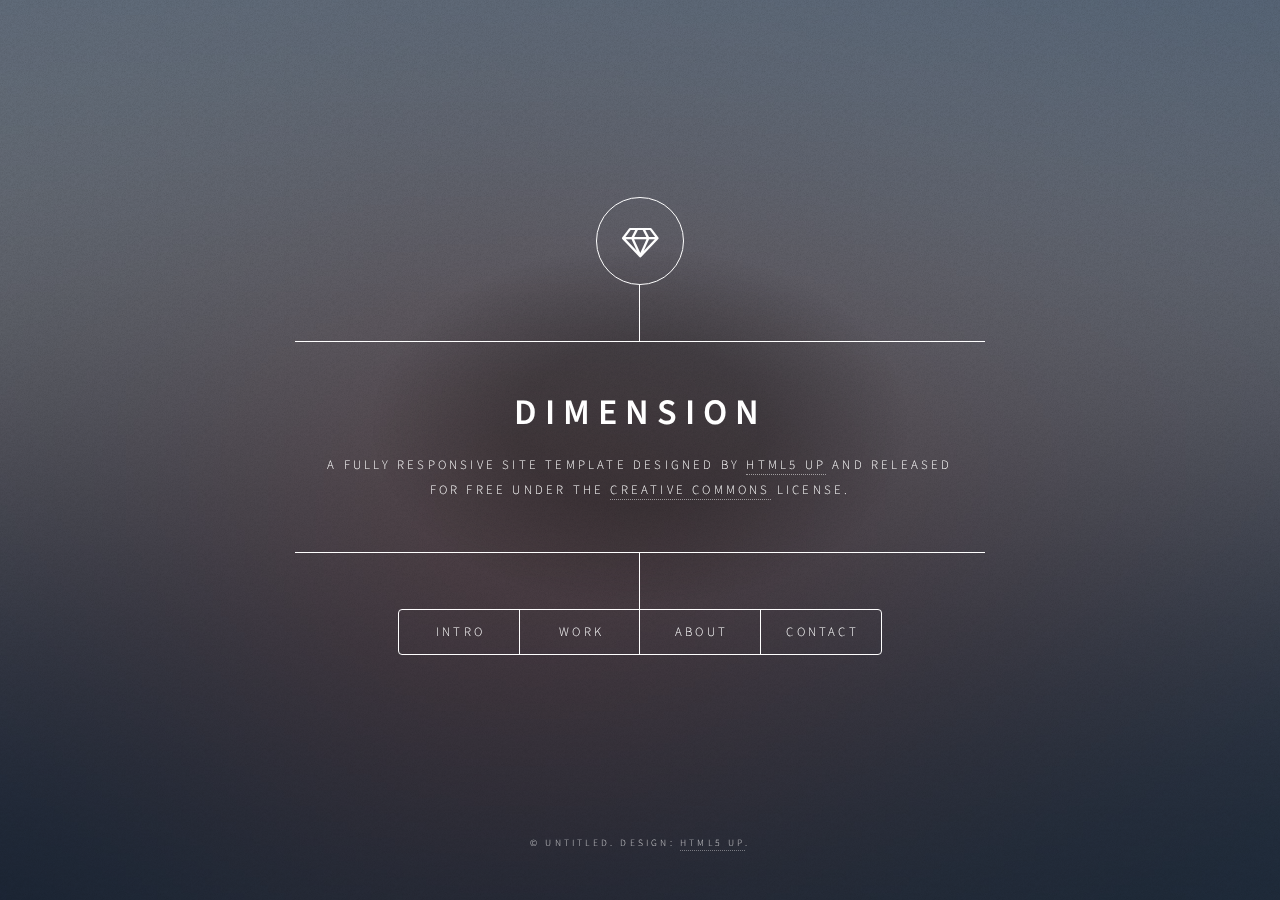
<file: index.html>
<!DOCTYPE HTML>
<!--
	Dimension by HTML5 UP
	html5up.net | @ajlkn
	Free for personal and commercial use under the CCA 3.0 license (html5up.net/license)
-->
<html>
	<head>
		<title>Dimension by HTML5 UP</title>
		<meta charset="utf-8" />
		<meta name="viewport" content="width=device-width, initial-scale=1, user-scalable=no" />
		<link rel="stylesheet" href="assets/css/main.css" />
		<noscript><link rel="stylesheet" href="assets/css/noscript.css" /></noscript>
	</head>
	<body class="is-preload">

		<!-- Wrapper -->
			<div id="wrapper">

				<!-- Header -->
					<header id="header">
						<div class="logo">
							<span class="icon fa-diamond"></span>
						</div>
						<div class="content">
							<div class="inner">
								<h1>Dimension</h1>
								<p>A fully responsive site template designed by <a href="https://html5up.net">HTML5 UP</a> and released<br />
								for free under the <a href="https://html5up.net/license">Creative Commons</a> license.</p>
							</div>
						</div>
						<nav>
							<ul>
								<li><a href="#intro">Intro</a></li>
								<li><a href="#work">Work</a></li>
								<li><a href="#about">About</a></li>
								<li><a href="#contact">Contact</a></li>
								<!--<li><a href="#elements">Elements</a></li>-->
							</ul>
						</nav>
					</header>

				<!-- Main -->
					<div id="main">

						<!-- Intro -->
							<article id="intro">
								<h2 class="major">Intro</h2>
								<span class="image main"><img src="images/pic01.jpg" alt="" /></span>
								<p>Aenean ornare velit lacus, ac varius enim ullamcorper eu. Proin aliquam facilisis ante interdum congue. Integer mollis, nisl amet convallis, porttitor magna ullamcorper, amet egestas mauris. Ut magna finibus nisi nec lacinia. Nam maximus erat id euismod egestas. By the way, check out my <a href="#work">awesome work</a>.</p>
								<p>Lorem ipsum dolor sit amet, consectetur adipiscing elit. Duis dapibus rutrum facilisis. Class aptent taciti sociosqu ad litora torquent per conubia nostra, per inceptos himenaeos. Etiam tristique libero eu nibh porttitor fermentum. Nullam venenatis erat id vehicula viverra. Nunc ultrices eros ut ultricies condimentum. Mauris risus lacus, blandit sit amet venenatis non, bibendum vitae dolor. Nunc lorem mauris, fringilla in aliquam at, euismod in lectus. Pellentesque habitant morbi tristique senectus et netus et malesuada fames ac turpis egestas. In non lorem sit amet elit placerat maximus. Pellentesque aliquam maximus risus, vel sed vehicula.</p>
							</article>

						<!-- Work -->
							<article id="work">
								<h2 class="major">Work</h2>
								<span class="image main"><img src="images/pic02.jpg" alt="" /></span>
								<p>Adipiscing magna sed dolor elit. Praesent eleifend dignissim arcu, at eleifend sapien imperdiet ac. Aliquam erat volutpat. Praesent urna nisi, fringila lorem et vehicula lacinia quam. Integer sollicitudin mauris nec lorem luctus ultrices.</p>
								<p>Nullam et orci eu lorem consequat tincidunt vivamus et sagittis libero. Mauris aliquet magna magna sed nunc rhoncus pharetra. Pellentesque condimentum sem. In efficitur ligula tate urna. Maecenas laoreet massa vel lacinia pellentesque lorem ipsum dolor. Nullam et orci eu lorem consequat tincidunt. Vivamus et sagittis libero. Mauris aliquet magna magna sed nunc rhoncus amet feugiat tempus.</p>
							</article>

						<!-- About -->
							<article id="about">
								<h2 class="major">About</h2>
								<span class="image main"><img src="images/pic03.jpg" alt="" /></span>
								<p>Lorem ipsum dolor sit amet, consectetur et adipiscing elit. Praesent eleifend dignissim arcu, at eleifend sapien imperdiet ac. Aliquam erat volutpat. Praesent urna nisi, fringila lorem et vehicula lacinia quam. Integer sollicitudin mauris nec lorem luctus ultrices. Aliquam libero et malesuada fames ac ante ipsum primis in faucibus. Cras viverra ligula sit amet ex mollis mattis lorem ipsum dolor sit amet.</p>
							</article>

						<!-- Contact -->
							<article id="contact">
								<h2 class="major">Contact</h2>
								<form method="post" action="#">
									<div class="fields">
										<div class="field half">
											<label for="name">Name</label>
											<input type="text" name="name" id="name" />
										</div>
										<div class="field half">
											<label for="email">Email</label>
											<input type="text" name="email" id="email" />
										</div>
										<div class="field">
											<label for="message">Message</label>
											<textarea name="message" id="message" rows="4"></textarea>
										</div>
									</div>
									<ul class="actions">
										<li><input type="submit" value="Send Message" class="primary" /></li>
										<li><input type="reset" value="Reset" /></li>
									</ul>
								</form>
								<ul class="icons">
									<li><a href="#" class="icon fa-twitter"><span class="label">Twitter</span></a></li>
									<li><a href="#" class="icon fa-facebook"><span class="label">Facebook</span></a></li>
									<li><a href="#" class="icon fa-instagram"><span class="label">Instagram</span></a></li>
									<li><a href="#" class="icon fa-github"><span class="label">GitHub</span></a></li>
								</ul>
							</article>

						<!-- Elements -->
							<article id="elements">
								<h2 class="major">Elements</h2>

								<section>
									<h3 class="major">Text</h3>
									<p>This is <b>bold</b> and this is <strong>strong</strong>. This is <i>italic</i> and this is <em>emphasized</em>.
									This is <sup>superscript</sup> text and this is <sub>subscript</sub> text.
									This is <u>underlined</u> and this is code: <code>for (;;) { ... }</code>. Finally, <a href="#">this is a link</a>.</p>
									<hr />
									<h2>Heading Level 2</h2>
									<h3>Heading Level 3</h3>
									<h4>Heading Level 4</h4>
									<h5>Heading Level 5</h5>
									<h6>Heading Level 6</h6>
									<hr />
									<h4>Blockquote</h4>
									<blockquote>Fringilla nisl. Donec accumsan interdum nisi, quis tincidunt felis sagittis eget tempus euismod. Vestibulum ante ipsum primis in faucibus vestibulum. Blandit adipiscing eu felis iaculis volutpat ac adipiscing accumsan faucibus. Vestibulum ante ipsum primis in faucibus lorem ipsum dolor sit amet nullam adipiscing eu felis.</blockquote>
									<h4>Preformatted</h4>
									<pre><code>i = 0;

while (!deck.isInOrder()) {
    print 'Iteration ' + i;
    deck.shuffle();
    i++;
}

print 'It took ' + i + ' iterations to sort the deck.';</code></pre>
								</section>

								<section>
									<h3 class="major">Lists</h3>

									<h4>Unordered</h4>
									<ul>
										<li>Dolor pulvinar etiam.</li>
										<li>Sagittis adipiscing.</li>
										<li>Felis enim feugiat.</li>
									</ul>

									<h4>Alternate</h4>
									<ul class="alt">
										<li>Dolor pulvinar etiam.</li>
										<li>Sagittis adipiscing.</li>
										<li>Felis enim feugiat.</li>
									</ul>

									<h4>Ordered</h4>
									<ol>
										<li>Dolor pulvinar etiam.</li>
										<li>Etiam vel felis viverra.</li>
										<li>Felis enim feugiat.</li>
										<li>Dolor pulvinar etiam.</li>
										<li>Etiam vel felis lorem.</li>
										<li>Felis enim et feugiat.</li>
									</ol>
									<h4>Icons</h4>
									<ul class="icons">
										<li><a href="#" class="icon fa-twitter"><span class="label">Twitter</span></a></li>
										<li><a href="#" class="icon fa-facebook"><span class="label">Facebook</span></a></li>
										<li><a href="#" class="icon fa-instagram"><span class="label">Instagram</span></a></li>
										<li><a href="#" class="icon fa-github"><span class="label">Github</span></a></li>
									</ul>

									<h4>Actions</h4>
									<ul class="actions">
										<li><a href="#" class="button primary">Default</a></li>
										<li><a href="#" class="button">Default</a></li>
									</ul>
									<ul class="actions stacked">
										<li><a href="#" class="button primary">Default</a></li>
										<li><a href="#" class="button">Default</a></li>
									</ul>
								</section>

								<section>
									<h3 class="major">Table</h3>
									<h4>Default</h4>
									<div class="table-wrapper">
										<table>
											<thead>
												<tr>
													<th>Name</th>
													<th>Description</th>
													<th>Price</th>
												</tr>
											</thead>
											<tbody>
												<tr>
													<td>Item One</td>
													<td>Ante turpis integer aliquet porttitor.</td>
													<td>29.99</td>
												</tr>
												<tr>
													<td>Item Two</td>
													<td>Vis ac commodo adipiscing arcu aliquet.</td>
													<td>19.99</td>
												</tr>
												<tr>
													<td>Item Three</td>
													<td> Morbi faucibus arcu accumsan lorem.</td>
													<td>29.99</td>
												</tr>
												<tr>
													<td>Item Four</td>
													<td>Vitae integer tempus condimentum.</td>
													<td>19.99</td>
												</tr>
												<tr>
													<td>Item Five</td>
													<td>Ante turpis integer aliquet porttitor.</td>
													<td>29.99</td>
												</tr>
											</tbody>
											<tfoot>
												<tr>
													<td colspan="2"></td>
													<td>100.00</td>
												</tr>
											</tfoot>
										</table>
									</div>

									<h4>Alternate</h4>
									<div class="table-wrapper">
										<table class="alt">
											<thead>
												<tr>
													<th>Name</th>
													<th>Description</th>
													<th>Price</th>
												</tr>
											</thead>
											<tbody>
												<tr>
													<td>Item One</td>
													<td>Ante turpis integer aliquet porttitor.</td>
													<td>29.99</td>
												</tr>
												<tr>
													<td>Item Two</td>
													<td>Vis ac commodo adipiscing arcu aliquet.</td>
													<td>19.99</td>
												</tr>
												<tr>
													<td>Item Three</td>
													<td> Morbi faucibus arcu accumsan lorem.</td>
													<td>29.99</td>
												</tr>
												<tr>
													<td>Item Four</td>
													<td>Vitae integer tempus condimentum.</td>
													<td>19.99</td>
												</tr>
												<tr>
													<td>Item Five</td>
													<td>Ante turpis integer aliquet porttitor.</td>
													<td>29.99</td>
												</tr>
											</tbody>
											<tfoot>
												<tr>
													<td colspan="2"></td>
													<td>100.00</td>
												</tr>
											</tfoot>
										</table>
									</div>
								</section>

								<section>
									<h3 class="major">Buttons</h3>
									<ul class="actions">
										<li><a href="#" class="button primary">Primary</a></li>
										<li><a href="#" class="button">Default</a></li>
									</ul>
									<ul class="actions">
										<li><a href="#" class="button">Default</a></li>
										<li><a href="#" class="button small">Small</a></li>
									</ul>
									<ul class="actions">
										<li><a href="#" class="button primary icon fa-download">Icon</a></li>
										<li><a href="#" class="button icon fa-download">Icon</a></li>
									</ul>
									<ul class="actions">
										<li><span class="button primary disabled">Disabled</span></li>
										<li><span class="button disabled">Disabled</span></li>
									</ul>
								</section>

								<section>
									<h3 class="major">Form</h3>
									<form method="post" action="#">
										<div class="fields">
											<div class="field half">
												<label for="demo-name">Name</label>
												<input type="text" name="demo-name" id="demo-name" value="" placeholder="Jane Doe" />
											</div>
											<div class="field half">
												<label for="demo-email">Email</label>
												<input type="email" name="demo-email" id="demo-email" value="" placeholder="jane@untitled.tld" />
											</div>
											<div class="field">
												<label for="demo-category">Category</label>
												<select name="demo-category" id="demo-category">
													<option value="">-</option>
													<option value="1">Manufacturing</option>
													<option value="1">Shipping</option>
													<option value="1">Administration</option>
													<option value="1">Human Resources</option>
												</select>
											</div>
											<div class="field half">
												<input type="radio" id="demo-priority-low" name="demo-priority" checked>
												<label for="demo-priority-low">Low</label>
											</div>
											<div class="field half">
												<input type="radio" id="demo-priority-high" name="demo-priority">
												<label for="demo-priority-high">High</label>
											</div>
											<div class="field half">
												<input type="checkbox" id="demo-copy" name="demo-copy">
												<label for="demo-copy">Email me a copy</label>
											</div>
											<div class="field half">
												<input type="checkbox" id="demo-human" name="demo-human" checked>
												<label for="demo-human">Not a robot</label>
											</div>
											<div class="field">
												<label for="demo-message">Message</label>
												<textarea name="demo-message" id="demo-message" placeholder="Enter your message" rows="6"></textarea>
											</div>
										</div>
										<ul class="actions">
											<li><input type="submit" value="Send Message" class="primary" /></li>
											<li><input type="reset" value="Reset" /></li>
										</ul>
									</form>
								</section>

							</article>

					</div>

				<!-- Footer -->
					<footer id="footer">
						<p class="copyright">&copy; Untitled. Design: <a href="https://html5up.net">HTML5 UP</a>.</p>
					</footer>

			</div>

		<!-- BG -->
			<div id="bg"></div>

		<!-- Scripts -->
			<script src="assets/js/jquery.min.js"></script>
			<script src="assets/js/browser.min.js"></script>
			<script src="assets/js/breakpoints.min.js"></script>
			<script src="assets/js/util.js"></script>
			<script src="assets/js/main.js"></script>

	</body>
</html>
</file>
<file: assets/css/noscript.css>
/*
	Dimension by HTML5 UP
	html5up.net | @ajlkn
	Free for personal and commercial use under the CCA 3.0 license (html5up.net/license)
*/

/* BG */

	body.is-preload #bg:before {
		background-color: transparent;
	}

/* Header */

	body.is-preload #header {
		-moz-filter: none;
		-webkit-filter: none;
		-ms-filter: none;
		filter: none;
	}

		body.is-preload #header > * {
			opacity: 1;
		}

		body.is-preload #header .content .inner {
			max-height: none;
			padding: 3rem 2rem;
			opacity: 1;
		}

/* Main */

	#main article {
		opacity: 1;
		margin: 4rem 0 0 0;
	}
</file>
<file: assets/css/main.css>
@import url(font-awesome.min.css);
@import url("https://fonts.googleapis.com/css?family=Source+Sans+Pro:300italic,600italic,300,600");

/*
	Dimension by HTML5 UP
	html5up.net | @ajlkn
	Free for personal and commercial use under the CCA 3.0 license (html5up.net/license)
*/

html, body, div, span, applet, object,
iframe, h1, h2, h3, h4, h5, h6, p, blockquote,
pre, a, abbr, acronym, address, big, cite,
code, del, dfn, em, img, ins, kbd, q, s, samp,
small, strike, strong, sub, sup, tt, var, b,
u, i, center, dl, dt, dd, ol, ul, li, fieldset,
form, label, legend, table, caption, tbody,
tfoot, thead, tr, th, td, article, aside,
canvas, details, embed, figure, figcaption,
footer, header, hgroup, menu, nav, output, ruby,
section, summary, time, mark, audio, video {
	margin: 0;
	padding: 0;
	border: 0;
	font-size: 100%;
	font: inherit;
	vertical-align: baseline;}

article, aside, details, figcaption, figure,
footer, header, hgroup, menu, nav, section {
	display: block;}

body {
	line-height: 1;
}

ol, ul {
	list-style: none;
}

blockquote, q {
	quotes: none;
}

	blockquote:before, blockquote:after, q:before, q:after {
		content: '';
		content: none;
	}

table {
	border-collapse: collapse;
	border-spacing: 0;
}

body {
	-webkit-text-size-adjust: none;
}

mark {
	background-color: transparent;
	color: inherit;
}

input::-moz-focus-inner {
	border: 0;
	padding: 0;
}

input, select, textarea {
	-moz-appearance: none;
	-webkit-appearance: none;
	-ms-appearance: none;
	appearance: none;
}

/* Basic */

	@-ms-viewport {
		width: device-width;
	}

	@media screen and (max-width: 480px) {

		html, body {
			min-width: 320px;
		}

	}

	html {
		box-sizing: border-box;
	}

	*, *:before, *:after {
		box-sizing: inherit;
	}

	body {
		background: #1b1f22;
	}

		body.is-preload *, body.is-preload *:before, body.is-preload *:after {
			-moz-animation: none !important;
			-webkit-animation: none !important;
			-ms-animation: none !important;
			animation: none !important;
			-moz-transition: none !important;
			-webkit-transition: none !important;
			-ms-transition: none !important;
			transition: none !important;
		}

/* Type */

	html {
		font-size: 16pt;
	}

		@media screen and (max-width: 1680px) {

			html {
				font-size: 12pt;
			}

		}

		@media screen and (max-width: 736px) {

			html {
				font-size: 11pt;
			}

		}

		@media screen and (max-width: 360px) {

			html {
				font-size: 10pt;
			}

		}

	body, input, select, textarea {
		color: #ffffff;
		font-family: "Source Sans Pro", sans-serif;
		font-weight: 300;
		font-size: 1rem;
		line-height: 1.65;
	}

	a {
		-moz-transition: color 0.2s ease-in-out, background-color 0.2s ease-in-out, border-bottom-color 0.2s ease-in-out;
		-webkit-transition: color 0.2s ease-in-out, background-color 0.2s ease-in-out, border-bottom-color 0.2s ease-in-out;
		-ms-transition: color 0.2s ease-in-out, background-color 0.2s ease-in-out, border-bottom-color 0.2s ease-in-out;
		transition: color 0.2s ease-in-out, background-color 0.2s ease-in-out, border-bottom-color 0.2s ease-in-out;
		border-bottom: dotted 1px rgba(255, 255, 255, 0.5);
		text-decoration: none;
		color: inherit;
	}

		a:hover {
			border-bottom-color: transparent;
		}

	strong, b {
		color: #ffffff;
		font-weight: 600;
	}

	em, i {
		font-style: italic;
	}

	p {
		margin: 0 0 2rem 0;
	}

	h1, h2, h3, h4, h5, h6 {
		color: #ffffff;
		font-weight: 600;
		line-height: 1.5;
		margin: 0 0 1rem 0;
		text-transform: uppercase;
		letter-spacing: 0.2rem;
	}

		h1 a, h2 a, h3 a, h4 a, h5 a, h6 a {
			color: inherit;
			text-decoration: none;
		}

		h1.major, h2.major, h3.major, h4.major, h5.major, h6.major {
			border-bottom: solid 1px #ffffff;
			width: -moz-max-content;
			width: -webkit-max-content;
			width: -ms-max-content;
			width: max-content;
			padding-bottom: 0.5rem;
			margin: 0 0 2rem 0;
		}

	h1 {
		font-size: 2.25rem;
		line-height: 1.3;
		letter-spacing: 0.5rem;
	}

	h2 {
		font-size: 1.5rem;
		line-height: 1.4;
		letter-spacing: 0.5rem;
	}

	h3 {
		font-size: 1rem;
	}

	h4 {
		font-size: 0.8rem;
	}

	h5 {
		font-size: 0.7rem;
	}

	h6 {
		font-size: 0.6rem;
	}

	@media screen and (max-width: 736px) {

		h1 {
			font-size: 1.75rem;
			line-height: 1.4;
		}

		h2 {
			font-size: 1.25em;
			line-height: 1.5;
		}

	}

	sub {
		font-size: 0.8rem;
		position: relative;
		top: 0.5rem;
	}

	sup {
		font-size: 0.8rem;
		position: relative;
		top: -0.5rem;
	}

	blockquote {
		border-left: solid 4px #ffffff;
		font-style: italic;
		margin: 0 0 2rem 0;
		padding: 0.5rem 0 0.5rem 2rem;
	}

	code {
		background: rgba(255, 255, 255, 0.075);
		border-radius: 4px;
		font-family: "Courier New", monospace;
		font-size: 0.9rem;
		margin: 0 0.25rem;
		padding: 0.25rem 0.65rem;
	}

	pre {
		-webkit-overflow-scrolling: touch;
		font-family: "Courier New", monospace;
		font-size: 0.9rem;
		margin: 0 0 2rem 0;
	}

		pre code {
			display: block;
			line-height: 1.75;
			padding: 1rem 1.5rem;
			overflow-x: auto;
		}

	hr {
		border: 0;
		border-bottom: solid 1px #ffffff;
		margin: 2.75rem 0;
	}

	.align-left {
		text-align: left;
	}

	.align-center {
		text-align: center;
	}

	.align-right {
		text-align: right;
	}

/* Form */

	form {
		margin: 0 0 2rem 0;
	}

		form > :last-child {
			margin-bottom: 0;
		}

		form > .fields {
			display: -moz-flex;
			display: -webkit-flex;
			display: -ms-flex;
			display: flex;
			-moz-flex-wrap: wrap;
			-webkit-flex-wrap: wrap;
			-ms-flex-wrap: wrap;
			flex-wrap: wrap;
			width: calc(100% + 3rem);
			margin: -1.5rem 0 2rem -1.5rem;
		}

			form > .fields > .field {
				-moz-flex-grow: 0;
				-webkit-flex-grow: 0;
				-ms-flex-grow: 0;
				flex-grow: 0;
				-moz-flex-shrink: 0;
				-webkit-flex-shrink: 0;
				-ms-flex-shrink: 0;
				flex-shrink: 0;
				padding: 1.5rem 0 0 1.5rem;
				width: calc(100% - 1.5rem);
			}

				form > .fields > .field.half {
					width: calc(50% - 0.75rem);
				}

				form > .fields > .field.third {
					width: calc(100%/3 - 0.5rem);
				}

				form > .fields > .field.quarter {
					width: calc(25% - 0.375rem);
				}

		@media screen and (max-width: 480px) {

			form > .fields {
				width: calc(100% + 3rem);
				margin: -1.5rem 0 2rem -1.5rem;
			}

				form > .fields > .field {
					padding: 1.5rem 0 0 1.5rem;
					width: calc(100% - 1.5rem);
				}

					form > .fields > .field.half {
						width: calc(100% - 1.5rem);
					}

					form > .fields > .field.third {
						width: calc(100% - 1.5rem);
					}

					form > .fields > .field.quarter {
						width: calc(100% - 1.5rem);
					}

		}

	label {
		color: #ffffff;
		display: block;
		font-size: 0.8rem;
		font-weight: 300;
		letter-spacing: 0.2rem;
		line-height: 1.5;
		margin: 0 0 1rem 0;
		text-transform: uppercase;
	}

	input[type="text"],
	input[type="password"],
	input[type="email"],
	input[type="tel"],
	select,
	textarea {
		-moz-appearance: none;
		-webkit-appearance: none;
		-ms-appearance: none;
		appearance: none;
		-moz-transition: border-color 0.2s ease-in-out, box-shadow 0.2s ease-in-out, background-color 0.2s ease-in-out;
		-webkit-transition: border-color 0.2s ease-in-out, box-shadow 0.2s ease-in-out, background-color 0.2s ease-in-out;
		-ms-transition: border-color 0.2s ease-in-out, box-shadow 0.2s ease-in-out, background-color 0.2s ease-in-out;
		transition: border-color 0.2s ease-in-out, box-shadow 0.2s ease-in-out, background-color 0.2s ease-in-out;
		background-color: transparent;
		border-radius: 4px;
		border: solid 1px #ffffff;
		color: inherit;
		display: block;
		outline: 0;
		padding: 0 1rem;
		text-decoration: none;
		width: 100%;
	}

		input[type="text"]:invalid,
		input[type="password"]:invalid,
		input[type="email"]:invalid,
		input[type="tel"]:invalid,
		select:invalid,
		textarea:invalid {
			box-shadow: none;
		}

		input[type="text"]:focus,
		input[type="password"]:focus,
		input[type="email"]:focus,
		input[type="tel"]:focus,
		select:focus,
		textarea:focus {
			background: rgba(255, 255, 255, 0.075);
			border-color: #ffffff;
			box-shadow: 0 0 0 1px #ffffff;
		}

	select {
		background-image: url("data:image/svg+xml;charset=utf8,%3Csvg xmlns='http://www.w3.org/2000/svg' width='40' height='40' preserveAspectRatio='none' viewBox='0 0 40 40'%3E%3Cpath d='M9.4,12.3l10.4,10.4l10.4-10.4c0.2-0.2,0.5-0.4,0.9-0.4c0.3,0,0.6,0.1,0.9,0.4l3.3,3.3c0.2,0.2,0.4,0.5,0.4,0.9 c0,0.4-0.1,0.6-0.4,0.9L20.7,31.9c-0.2,0.2-0.5,0.4-0.9,0.4c-0.3,0-0.6-0.1-0.9-0.4L4.3,17.3c-0.2-0.2-0.4-0.5-0.4-0.9 c0-0.4,0.1-0.6,0.4-0.9l3.3-3.3c0.2-0.2,0.5-0.4,0.9-0.4S9.1,12.1,9.4,12.3z' fill='%23ffffff' /%3E%3C/svg%3E");
		background-size: 1.25rem;
		background-repeat: no-repeat;
		background-position: calc(100% - 1rem) center;
		height: 2.75rem;
		padding-right: 2.75rem;
		text-overflow: ellipsis;
	}

		select option {
			color: #ffffff;
			background: #1b1f22;
		}

		select:focus::-ms-value {
			background-color: transparent;
		}

		select::-ms-expand {
			display: none;
		}

	input[type="text"],
	input[type="password"],
	input[type="email"],
	select {
		height: 2.75rem;
	}

	textarea {
		padding: 0.75rem 1rem;
	}

	input[type="checkbox"],
	input[type="radio"] {
		-moz-appearance: none;
		-webkit-appearance: none;
		-ms-appearance: none;
		appearance: none;
		display: block;
		float: left;
		margin-right: -2rem;
		opacity: 0;
		width: 1rem;
		z-index: -1;
	}

		input[type="checkbox"] + label,
		input[type="radio"] + label {
			text-decoration: none;
			-moz-user-select: none;
			-webkit-user-select: none;
			-ms-user-select: none;
			user-select: none;
			color: #ffffff;
			cursor: pointer;
			display: inline-block;
			font-size: 0.8rem;
			font-weight: 300;
			margin: 0 0 0.5rem 0;
			padding-left: 2.65rem;
			padding-right: 0.75rem;
			position: relative;
		}

			input[type="checkbox"] + label:before,
			input[type="radio"] + label:before {
				-moz-osx-font-smoothing: grayscale;
				-webkit-font-smoothing: antialiased;
				font-family: FontAwesome;
				font-style: normal;
				font-weight: normal;
				text-transform: none !important;
			}

			input[type="checkbox"] + label:before,
			input[type="radio"] + label:before {
				-moz-transition: border-color 0.2s ease-in-out, box-shadow 0.2s ease-in-out, background-color 0.2s ease-in-out;
				-webkit-transition: border-color 0.2s ease-in-out, box-shadow 0.2s ease-in-out, background-color 0.2s ease-in-out;
				-ms-transition: border-color 0.2s ease-in-out, box-shadow 0.2s ease-in-out, background-color 0.2s ease-in-out;
				transition: border-color 0.2s ease-in-out, box-shadow 0.2s ease-in-out, background-color 0.2s ease-in-out;
				border-radius: 4px;
				border: solid 1px #ffffff;
				content: '';
				display: inline-block;
				height: 1.65rem;
				left: 0;
				line-height: calc(1.58125rem + 0em);
				position: absolute;
				text-align: center;
				top: -0.125rem;
				width: 1.65rem;
			}

		input[type="checkbox"]:checked + label:before,
		input[type="radio"]:checked + label:before {
			background: #ffffff !important;
			border-color: #ffffff !important;
			color: #1b1f22;
			content: '\f00c';
		}

		input[type="checkbox"]:focus + label:before,
		input[type="radio"]:focus + label:before {
			background: rgba(255, 255, 255, 0.075);
			border-color: #ffffff;
			box-shadow: 0 0 0 1px #ffffff;
		}

	input[type="checkbox"] + label:before {
		border-radius: 4px;
	}

	input[type="radio"] + label:before {
		border-radius: 100%;
	}

	::-webkit-input-placeholder {
		color: rgba(255, 255, 255, 0.5) !important;
		opacity: 1.0;
	}

	:-moz-placeholder {
		color: rgba(255, 255, 255, 0.5) !important;
		opacity: 1.0;
	}

	::-moz-placeholder {
		color: rgba(255, 255, 255, 0.5) !important;
		opacity: 1.0;
	}

	:-ms-input-placeholder {
		color: rgba(255, 255, 255, 0.5) !important;
		opacity: 1.0;
	}

	.formerize-placeholder {
		color: rgba(255, 255, 255, 0.5) !important;
		opacity: 1.0;
	}

/* Box */

	.box {
		border-radius: 4px;
		border: solid 1px #ffffff;
		margin-bottom: 2rem;
		padding: 1.5em;
	}

		.box > :last-child,
		.box > :last-child > :last-child,
		.box > :last-child > :last-child > :last-child {
			margin-bottom: 0;
		}

		.box.alt {
			border: 0;
			border-radius: 0;
			padding: 0;
		}

/* Icon */

	.icon {
		text-decoration: none;
		border-bottom: none;
		position: relative;
	}

		.icon:before {
			-moz-osx-font-smoothing: grayscale;
			-webkit-font-smoothing: antialiased;
			font-family: FontAwesome;
			font-style: normal;
			font-weight: normal;
			text-transform: none !important;
		}

		.icon > .label {
			display: none;
		}

/* Image */

	.image {
		border-radius: 4px;
		border: 0;
		display: inline-block;
		position: relative;
	}

		.image:before {
			pointer-events: none;
			background-image: url("../../images/overlay.png");
			background-color: rgba(19, 21, 25, 0.5);
			border-radius: 4px;
			content: '';
			display: block;
			height: 100%;
			left: 0;
			opacity: 0.5;
			position: absolute;
			top: 0;
			width: 100%;
		}

		.image img {
			border-radius: 4px;
			display: block;
		}

		.image.left, .image.right {
			max-width: 40%;
		}

			.image.left img, .image.right img {
				width: 100%;
			}

		.image.left {
			float: left;
			padding: 0 1.5em 1em 0;
			top: 0.25em;
		}

		.image.right {
			float: right;
			padding: 0 0 1em 1.5em;
			top: 0.25em;
		}

		.image.fit {
			display: block;
			margin: 0 0 2rem 0;
			width: 100%;
		}

			.image.fit img {
				width: 100%;
			}

		.image.main {
			display: block;
			margin: 2.5rem 0;
			width: 100%;
		}

			.image.main img {
				width: 100%;
			}

		@media screen and (max-width: 736px) {

			.image.main {
				margin: 2rem 0;
			}

		}

		@media screen and (max-width: 480px) {

			.image.main {
				margin: 1.5rem 0;
			}

		}

/* List */

	ol {
		list-style: decimal;
		margin: 0 0 2rem 0;
		padding-left: 1.25em;
	}

		ol li {
			padding-left: 0.25em;
		}

	ul {
		list-style: disc;
		margin: 0 0 2rem 0;
		padding-left: 1em;
	}

		ul li {
			padding-left: 0.5em;
		}

		ul.alt {
			list-style: none;
			padding-left: 0;
		}

			ul.alt li {
				border-top: solid 1px #ffffff;
				padding: 0.5em 0;
			}

				ul.alt li:first-child {
					border-top: 0;
					padding-top: 0;
				}

	dl {
		margin: 0 0 2rem 0;
	}

		dl dt {
			display: block;
			font-weight: 600;
			margin: 0 0 1rem 0;
		}

		dl dd {
			margin-left: 2rem;
		}

/* Actions */

	ul.actions {
		display: -moz-flex;
		display: -webkit-flex;
		display: -ms-flex;
		display: flex;
		cursor: default;
		list-style: none;
		margin-left: -1rem;
		padding-left: 0;
	}

		ul.actions li {
			padding: 0 0 0 1rem;
			vertical-align: middle;
		}

		ul.actions.special {
			-moz-justify-content: center;
			-webkit-justify-content: center;
			-ms-justify-content: center;
			justify-content: center;
			width: 100%;
			margin-left: 0;
		}

			ul.actions.special li:first-child {
				padding-left: 0;
			}

		ul.actions.stacked {
			-moz-flex-direction: column;
			-webkit-flex-direction: column;
			-ms-flex-direction: column;
			flex-direction: column;
			margin-left: 0;
		}

			ul.actions.stacked li {
				padding: 1.3rem 0 0 0;
			}

				ul.actions.stacked li:first-child {
					padding-top: 0;
				}

		ul.actions.fit {
			width: calc(100% + 1rem);
		}

			ul.actions.fit li {
				-moz-flex-grow: 1;
				-webkit-flex-grow: 1;
				-ms-flex-grow: 1;
				flex-grow: 1;
				-moz-flex-shrink: 1;
				-webkit-flex-shrink: 1;
				-ms-flex-shrink: 1;
				flex-shrink: 1;
				width: 100%;
			}

				ul.actions.fit li > * {
					width: 100%;
				}

			ul.actions.fit.stacked {
				width: 100%;
			}

		@media screen and (max-width: 480px) {

			ul.actions:not(.fixed) {
				-moz-flex-direction: column;
				-webkit-flex-direction: column;
				-ms-flex-direction: column;
				flex-direction: column;
				margin-left: 0;
				width: 100% !important;
			}

				ul.actions:not(.fixed) li {
					-moz-flex-grow: 1;
					-webkit-flex-grow: 1;
					-ms-flex-grow: 1;
					flex-grow: 1;
					-moz-flex-shrink: 1;
					-webkit-flex-shrink: 1;
					-ms-flex-shrink: 1;
					flex-shrink: 1;
					padding: 1rem 0 0 0;
					text-align: center;
					width: 100%;
				}

					ul.actions:not(.fixed) li > * {
						width: 100%;
					}

					ul.actions:not(.fixed) li:first-child {
						padding-top: 0;
					}

					ul.actions:not(.fixed) li input[type="submit"],
					ul.actions:not(.fixed) li input[type="reset"],
					ul.actions:not(.fixed) li input[type="button"],
					ul.actions:not(.fixed) li button,
					ul.actions:not(.fixed) li .button {
						width: 100%;
					}

						ul.actions:not(.fixed) li input[type="submit"].icon:before,
						ul.actions:not(.fixed) li input[type="reset"].icon:before,
						ul.actions:not(.fixed) li input[type="button"].icon:before,
						ul.actions:not(.fixed) li button.icon:before,
						ul.actions:not(.fixed) li .button.icon:before {
							margin-left: -0.5em;
						}

		}

/* Icons */

	ul.icons {
		cursor: default;
		list-style: none;
		padding-left: 0;
	}

		ul.icons li {
			display: inline-block;
			padding: 0 0.75em 0 0;
		}

			ul.icons li:last-child {
				padding-right: 0;
			}

			ul.icons li a {
				border-radius: 100%;
				box-shadow: inset 0 0 0 1px #ffffff;
				display: inline-block;
				height: 2.25rem;
				line-height: 2.25rem;
				text-align: center;
				width: 2.25rem;
			}

				ul.icons li a:hover {
					background-color: rgba(255, 255, 255, 0.075);
				}

				ul.icons li a:active {
					background-color: rgba(255, 255, 255, 0.175);
				}

/* Table */

	.table-wrapper {
		-webkit-overflow-scrolling: touch;
		overflow-x: auto;
	}

	table {
		margin: 0 0 2rem 0;
		width: 100%;
	}

		table tbody tr {
			border: solid 1px #ffffff;
			border-left: 0;
			border-right: 0;
		}

			table tbody tr:nth-child(2n + 1) {
				background-color: rgba(255, 255, 255, 0.075);
			}

		table td {
			padding: 0.75em 0.75em;
		}

		table th {
			color: #ffffff;
			font-size: 0.9em;
			font-weight: 600;
			padding: 0 0.75em 0.75em 0.75em;
			text-align: left;
		}

		table thead {
			border-bottom: solid 2px #ffffff;
		}

		table tfoot {
			border-top: solid 2px #ffffff;
		}

		table.alt {
			border-collapse: separate;
		}

			table.alt tbody tr td {
				border: solid 1px #ffffff;
				border-left-width: 0;
				border-top-width: 0;
			}

				table.alt tbody tr td:first-child {
					border-left-width: 1px;
				}

			table.alt tbody tr:first-child td {
				border-top-width: 1px;
			}

			table.alt thead {
				border-bottom: 0;
			}

			table.alt tfoot {
				border-top: 0;
			}

/* Button */

	input[type="submit"],
	input[type="reset"],
	input[type="button"],
	button,
	.button {
		-moz-appearance: none;
		-webkit-appearance: none;
		-ms-appearance: none;
		appearance: none;
		-moz-transition: background-color 0.2s ease-in-out, color 0.2s ease-in-out;
		-webkit-transition: background-color 0.2s ease-in-out, color 0.2s ease-in-out;
		-ms-transition: background-color 0.2s ease-in-out, color 0.2s ease-in-out;
		transition: background-color 0.2s ease-in-out, color 0.2s ease-in-out;
		background-color: transparent;
		border-radius: 4px;
		border: 0;
		box-shadow: inset 0 0 0 1px #ffffff;
		color: #ffffff !important;
		cursor: pointer;
		display: inline-block;
		font-size: 0.8rem;
		font-weight: 300;
		height: 2.75rem;
		letter-spacing: 0.2rem;
		line-height: 2.75rem;
		outline: 0;
		padding: 0 1.25rem 0 1.35rem;
		text-align: center;
		text-decoration: none;
		text-transform: uppercase;
		white-space: nowrap;
	}

		input[type="submit"]:hover,
		input[type="reset"]:hover,
		input[type="button"]:hover,
		button:hover,
		.button:hover {
			background-color: rgba(255, 255, 255, 0.075);
		}

		input[type="submit"]:active,
		input[type="reset"]:active,
		input[type="button"]:active,
		button:active,
		.button:active {
			background-color: rgba(255, 255, 255, 0.175);
		}

		input[type="submit"].icon:before,
		input[type="reset"].icon:before,
		input[type="button"].icon:before,
		button.icon:before,
		.button.icon:before {
			margin-right: 0.5em;
		}

		input[type="submit"].fit,
		input[type="reset"].fit,
		input[type="button"].fit,
		button.fit,
		.button.fit {
			width: 100%;
		}

		input[type="submit"].small,
		input[type="reset"].small,
		input[type="button"].small,
		button.small,
		.button.small {
			font-size: 0.6rem;
			height: 2.0625rem;
			line-height: 2.0625rem;
		}

		input[type="submit"].primary,
		input[type="reset"].primary,
		input[type="button"].primary,
		button.primary,
		.button.primary {
			background-color: #ffffff;
			color: #1b1f22 !important;
			font-weight: 600;
		}

		input[type="submit"].disabled, input[type="submit"]:disabled,
		input[type="reset"].disabled,
		input[type="reset"]:disabled,
		input[type="button"].disabled,
		input[type="button"]:disabled,
		button.disabled,
		button:disabled,
		.button.disabled,
		.button:disabled {
			pointer-events: none;
			cursor: default;
			opacity: 0.25;
		}

	input[type="submit"],
	input[type="reset"],
	input[type="button"],
	button {
		line-height: calc(2.75rem - 2px);
	}

/* BG */

	#bg {
		-moz-transform: scale(1.0);
		-webkit-transform: scale(1.0);
		-ms-transform: scale(1.0);
		transform: scale(1.0);
		-webkit-backface-visibility: hidden;
		position: fixed;
		top: 0;
		left: 0;
		width: 100%;
		height: 100vh;
		z-index: 1;
	}

		#bg:before, #bg:after {
			content: '';
			display: block;
			position: absolute;
			top: 0;
			left: 0;
			width: 100%;
			height: 100%;
		}

		#bg:before {
			-moz-transition: background-color 2.5s ease-in-out;
			-webkit-transition: background-color 2.5s ease-in-out;
			-ms-transition: background-color 2.5s ease-in-out;
			transition: background-color 2.5s ease-in-out;
			-moz-transition-delay: 0.75s;
			-webkit-transition-delay: 0.75s;
			-ms-transition-delay: 0.75s;
			transition-delay: 0.75s;
			background-image: linear-gradient(to top, rgba(19, 21, 25, 0.5), rgba(19, 21, 25, 0.5)), url("../../images/overlay.png");
			background-size: auto, 256px 256px;
			background-position: center, center;
			background-repeat: no-repeat, repeat;
			z-index: 2;
		}

		#bg:after {
			-moz-transform: scale(1.125);
			-webkit-transform: scale(1.125);
			-ms-transform: scale(1.125);
			transform: scale(1.125);
			-moz-transition: -moz-transform 0.325s ease-in-out, -moz-filter 0.325s ease-in-out;
			-webkit-transition: -webkit-transform 0.325s ease-in-out, -webkit-filter 0.325s ease-in-out;
			-ms-transition: -ms-transform 0.325s ease-in-out, -ms-filter 0.325s ease-in-out;
			transition: transform 0.325s ease-in-out, filter 0.325s ease-in-out;
			background-image: url("../../images/bg.jpg");
			background-position: center;
			background-size: cover;
			background-repeat: no-repeat;
			z-index: 1;
		}

		body.is-article-visible #bg:after {
			-moz-transform: scale(1.0825);
			-webkit-transform: scale(1.0825);
			-ms-transform: scale(1.0825);
			transform: scale(1.0825);
			-moz-filter: blur(0.2rem);
			-webkit-filter: blur(0.2rem);
			-ms-filter: blur(0.2rem);
			filter: blur(0.2rem);
		}

		body.is-preload #bg:before {
			background-color: #000000;
		}

/* Wrapper */

	#wrapper {
		display: -moz-flex;
		display: -webkit-flex;
		display: -ms-flex;
		display: flex;
		-moz-flex-direction: column;
		-webkit-flex-direction: column;
		-ms-flex-direction: column;
		flex-direction: column;
		-moz-align-items: center;
		-webkit-align-items: center;
		-ms-align-items: center;
		align-items: center;
		-moz-justify-content: space-between;
		-webkit-justify-content: space-between;
		-ms-justify-content: space-between;
		justify-content: space-between;
		position: relative;
		min-height: 100vh;
		width: 100%;
		padding: 4rem 2rem;
		z-index: 3;
	}

		#wrapper:before {
			content: '';
			display: block;
		}

		@media screen and (max-width: 1680px) {

			#wrapper {
				padding: 3rem 2rem;
			}

		}

		@media screen and (max-width: 736px) {

			#wrapper {
				padding: 2rem 1rem;
			}

		}

		@media screen and (max-width: 480px) {

			#wrapper {
				padding: 1rem;
			}

		}

/* Header */

	#header {
		display: -moz-flex;
		display: -webkit-flex;
		display: -ms-flex;
		display: flex;
		-moz-flex-direction: column;
		-webkit-flex-direction: column;
		-ms-flex-direction: column;
		flex-direction: column;
		-moz-align-items: center;
		-webkit-align-items: center;
		-ms-align-items: center;
		align-items: center;
		-moz-transition: -moz-transform 0.325s ease-in-out, -moz-filter 0.325s ease-in-out, opacity 0.325s ease-in-out;
		-webkit-transition: -webkit-transform 0.325s ease-in-out, -webkit-filter 0.325s ease-in-out, opacity 0.325s ease-in-out;
		-ms-transition: -ms-transform 0.325s ease-in-out, -ms-filter 0.325s ease-in-out, opacity 0.325s ease-in-out;
		transition: transform 0.325s ease-in-out, filter 0.325s ease-in-out, opacity 0.325s ease-in-out;
		background-image: -moz-radial-gradient(rgba(0, 0, 0, 0.25) 25%, rgba(0, 0, 0, 0) 55%);
		background-image: -webkit-radial-gradient(rgba(0, 0, 0, 0.25) 25%, rgba(0, 0, 0, 0) 55%);
		background-image: -ms-radial-gradient(rgba(0, 0, 0, 0.25) 25%, rgba(0, 0, 0, 0) 55%);
		background-image: radial-gradient(rgba(0, 0, 0, 0.25) 25%, rgba(0, 0, 0, 0) 55%);
		max-width: 100%;
		text-align: center;
	}

		#header > * {
			-moz-transition: opacity 0.325s ease-in-out;
			-webkit-transition: opacity 0.325s ease-in-out;
			-ms-transition: opacity 0.325s ease-in-out;
			transition: opacity 0.325s ease-in-out;
			position: relative;
			margin-top: 3.5rem;
		}

			#header > *:before {
				content: '';
				display: block;
				position: absolute;
				top: calc(-3.5rem - 1px);
				left: calc(50% - 1px);
				width: 1px;
				height: calc(3.5rem + 1px);
				background: #ffffff;
			}

		#header > :first-child {
			margin-top: 0;
		}

			#header > :first-child:before {
				display: none;
			}

		#header .logo {
			width: 5.5rem;
			height: 5.5rem;
			line-height: 5.5rem;
			border: solid 1px #ffffff;
			border-radius: 100%;
		}

			#header .logo .icon:before {
				font-size: 2rem;
			}

		#header .content {
			border-style: solid;
			border-color: #ffffff;
			border-top-width: 1px;
			border-bottom-width: 1px;
			max-width: 100%;
		}

			#header .content .inner {
				-moz-transition: max-height 0.75s ease, padding 0.75s ease, opacity 0.325s ease-in-out;
				-webkit-transition: max-height 0.75s ease, padding 0.75s ease, opacity 0.325s ease-in-out;
				-ms-transition: max-height 0.75s ease, padding 0.75s ease, opacity 0.325s ease-in-out;
				transition: max-height 0.75s ease, padding 0.75s ease, opacity 0.325s ease-in-out;
				-moz-transition-delay: 0.25s;
				-webkit-transition-delay: 0.25s;
				-ms-transition-delay: 0.25s;
				transition-delay: 0.25s;
				padding: 3rem 2rem;
				max-height: 40rem;
				overflow: hidden;
			}

				#header .content .inner > :last-child {
					margin-bottom: 0;
				}

			#header .content p {
				text-transform: uppercase;
				letter-spacing: 0.2rem;
				font-size: 0.8rem;
				line-height: 2;
			}

		#header nav ul {
			display: -moz-flex;
			display: -webkit-flex;
			display: -ms-flex;
			display: flex;
			margin-bottom: 0;
			list-style: none;
			padding-left: 0;
			border: solid 1px #ffffff;
			border-radius: 4px;
		}

			#header nav ul li {
				padding-left: 0;
				border-left: solid 1px #ffffff;
			}

				#header nav ul li:first-child {
					border-left: 0;
				}

				#header nav ul li a {
					display: block;
					min-width: 7.5rem;
					height: 2.75rem;
					line-height: 2.75rem;
					padding: 0 1.25rem 0 1.45rem;
					text-transform: uppercase;
					letter-spacing: 0.2rem;
					font-size: 0.8rem;
					border-bottom: 0;
				}

					#header nav ul li a:hover {
						background-color: rgba(255, 255, 255, 0.075);
					}

					#header nav ul li a:active {
						background-color: rgba(255, 255, 255, 0.175);
					}

		#header nav.use-middle:after {
			content: '';
			display: block;
			position: absolute;
			top: 0;
			left: calc(50% - 1px);
			width: 1px;
			height: 100%;
			background: #ffffff;
		}

		#header nav.use-middle ul li.is-middle {
			border-left: 0;
		}

		body.is-article-visible #header {
			-moz-transform: scale(0.95);
			-webkit-transform: scale(0.95);
			-ms-transform: scale(0.95);
			transform: scale(0.95);
			-moz-filter: blur(0.1rem);
			-webkit-filter: blur(0.1rem);
			-ms-filter: blur(0.1rem);
			filter: blur(0.1rem);
			opacity: 0;
		}

		body.is-preload #header {
			-moz-filter: blur(0.125rem);
			-webkit-filter: blur(0.125rem);
			-ms-filter: blur(0.125rem);
			filter: blur(0.125rem);
		}

			body.is-preload #header > * {
				opacity: 0;
			}

			body.is-preload #header .content .inner {
				max-height: 0;
				padding-top: 0;
				padding-bottom: 0;
				opacity: 0;
			}

		@media screen and (max-width: 980px) {

			#header .content p br {
				display: none;
			}

		}

		@media screen and (max-width: 736px) {

			#header > * {
				margin-top: 2rem;
			}

				#header > *:before {
					top: calc(-2rem - 1px);
					height: calc(2rem + 1px);
				}

			#header .logo {
				width: 4.75rem;
				height: 4.75rem;
				line-height: 4.75rem;
			}

				#header .logo .icon:before {
					font-size: 1.75rem;
				}

			#header .content .inner {
				padding: 2.5rem 1rem;
			}

			#header .content p {
				line-height: 1.875;
			}

		}

		@media screen and (max-width: 480px) {

			#header {
				padding: 1.5rem 0;
			}

				#header .content .inner {
					padding: 2.5rem 0;
				}

				#header nav ul {
					-moz-flex-direction: column;
					-webkit-flex-direction: column;
					-ms-flex-direction: column;
					flex-direction: column;
					min-width: 10rem;
					max-width: 100%;
				}

					#header nav ul li {
						border-left: 0;
						border-top: solid 1px #ffffff;
					}

						#header nav ul li:first-child {
							border-top: 0;
						}

						#header nav ul li a {
							height: 3rem;
							line-height: 3rem;
							min-width: 0;
							width: 100%;
						}

				#header nav.use-middle:after {
					display: none;
				}

		}

/* Main */

	#main {
		-moz-flex-grow: 1;
		-webkit-flex-grow: 1;
		-ms-flex-grow: 1;
		flex-grow: 1;
		-moz-flex-shrink: 1;
		-webkit-flex-shrink: 1;
		-ms-flex-shrink: 1;
		flex-shrink: 1;
		display: -moz-flex;
		display: -webkit-flex;
		display: -ms-flex;
		display: flex;
		-moz-align-items: center;
		-webkit-align-items: center;
		-ms-align-items: center;
		align-items: center;
		-moz-justify-content: center;
		-webkit-justify-content: center;
		-ms-justify-content: center;
		justify-content: center;
		-moz-flex-direction: column;
		-webkit-flex-direction: column;
		-ms-flex-direction: column;
		flex-direction: column;
		position: relative;
		max-width: 100%;
		z-index: 3;
	}

		#main article {
			-moz-transform: translateY(0.25rem);
			-webkit-transform: translateY(0.25rem);
			-ms-transform: translateY(0.25rem);
			transform: translateY(0.25rem);
			-moz-transition: opacity 0.325s ease-in-out, -moz-transform 0.325s ease-in-out;
			-webkit-transition: opacity 0.325s ease-in-out, -webkit-transform 0.325s ease-in-out;
			-ms-transition: opacity 0.325s ease-in-out, -ms-transform 0.325s ease-in-out;
			transition: opacity 0.325s ease-in-out, transform 0.325s ease-in-out;
			padding: 4.5rem 2.5rem 1.5rem 2.5rem ;
			position: relative;
			width: 40rem;
			max-width: 100%;
			background-color: rgba(27, 31, 34, 0.85);
			border-radius: 4px;
			opacity: 0;
		}

			#main article.active {
				-moz-transform: translateY(0);
				-webkit-transform: translateY(0);
				-ms-transform: translateY(0);
				transform: translateY(0);
				opacity: 1;
			}

			#main article .close {
				display: block;
				position: absolute;
				top: 0;
				right: 0;
				width: 4rem;
				height: 4rem;
				cursor: pointer;
				text-indent: 4rem;
				overflow: hidden;
				white-space: nowrap;
			}

				#main article .close:before {
					-moz-transition: background-color 0.2s ease-in-out;
					-webkit-transition: background-color 0.2s ease-in-out;
					-ms-transition: background-color 0.2s ease-in-out;
					transition: background-color 0.2s ease-in-out;
					content: '';
					display: block;
					position: absolute;
					top: 0.75rem;
					left: 0.75rem;
					width: 2.5rem;
					height: 2.5rem;
					border-radius: 100%;
					background-position: center;
					background-image: url("data:image/svg+xml;charset=utf8,%3Csvg xmlns='http://www.w3.org/2000/svg' xmlns:xlink='http://www.w3.org/1999/xlink' width='20px' height='20px' viewBox='0 0 20 20' zoomAndPan='disable'%3E%3Cstyle%3Eline %7B stroke: %23ffffff%3B stroke-width: 1%3B %7D%3C/style%3E%3Cline x1='2' y1='2' x2='18' y2='18' /%3E%3Cline x1='18' y1='2' x2='2' y2='18' /%3E%3C/svg%3E");
					background-size: 20px 20px;
					background-repeat: no-repeat;
				}

				#main article .close:hover:before {
					background-color: rgba(255, 255, 255, 0.075);
				}

				#main article .close:active:before {
					background-color: rgba(255, 255, 255, 0.175);
				}

		@media screen and (max-width: 736px) {

			#main article {
				padding: 3.5rem 2rem 0.5rem 2rem ;
			}

				#main article .close:before {
					top: 0.875rem;
					left: 0.875rem;
					width: 2.25rem;
					height: 2.25rem;
					background-size: 14px 14px;
				}

		}

		@media screen and (max-width: 480px) {

			#main article {
				padding: 3rem 1.5rem 0.5rem 1.5rem ;
			}

		}

/* Footer */

	#footer {
		-moz-transition: -moz-transform 0.325s ease-in-out, -moz-filter 0.325s ease-in-out, opacity 0.325s ease-in-out;
		-webkit-transition: -webkit-transform 0.325s ease-in-out, -webkit-filter 0.325s ease-in-out, opacity 0.325s ease-in-out;
		-ms-transition: -ms-transform 0.325s ease-in-out, -ms-filter 0.325s ease-in-out, opacity 0.325s ease-in-out;
		transition: transform 0.325s ease-in-out, filter 0.325s ease-in-out, opacity 0.325s ease-in-out;
		width: 100%;
		max-width: 100%;
		margin-top: 2rem;
		text-align: center;
	}

		#footer .copyright {
			letter-spacing: 0.2rem;
			font-size: 0.6rem;
			opacity: 0.75;
			margin-bottom: 0;
			text-transform: uppercase;
		}

		body.is-article-visible #footer {
			-moz-transform: scale(0.95);
			-webkit-transform: scale(0.95);
			-ms-transform: scale(0.95);
			transform: scale(0.95);
			-moz-filter: blur(0.1rem);
			-webkit-filter: blur(0.1rem);
			-ms-filter: blur(0.1rem);
			filter: blur(0.1rem);
			opacity: 0;
		}

		body.is-preload #footer {
			opacity: 0;
		}
</file>
